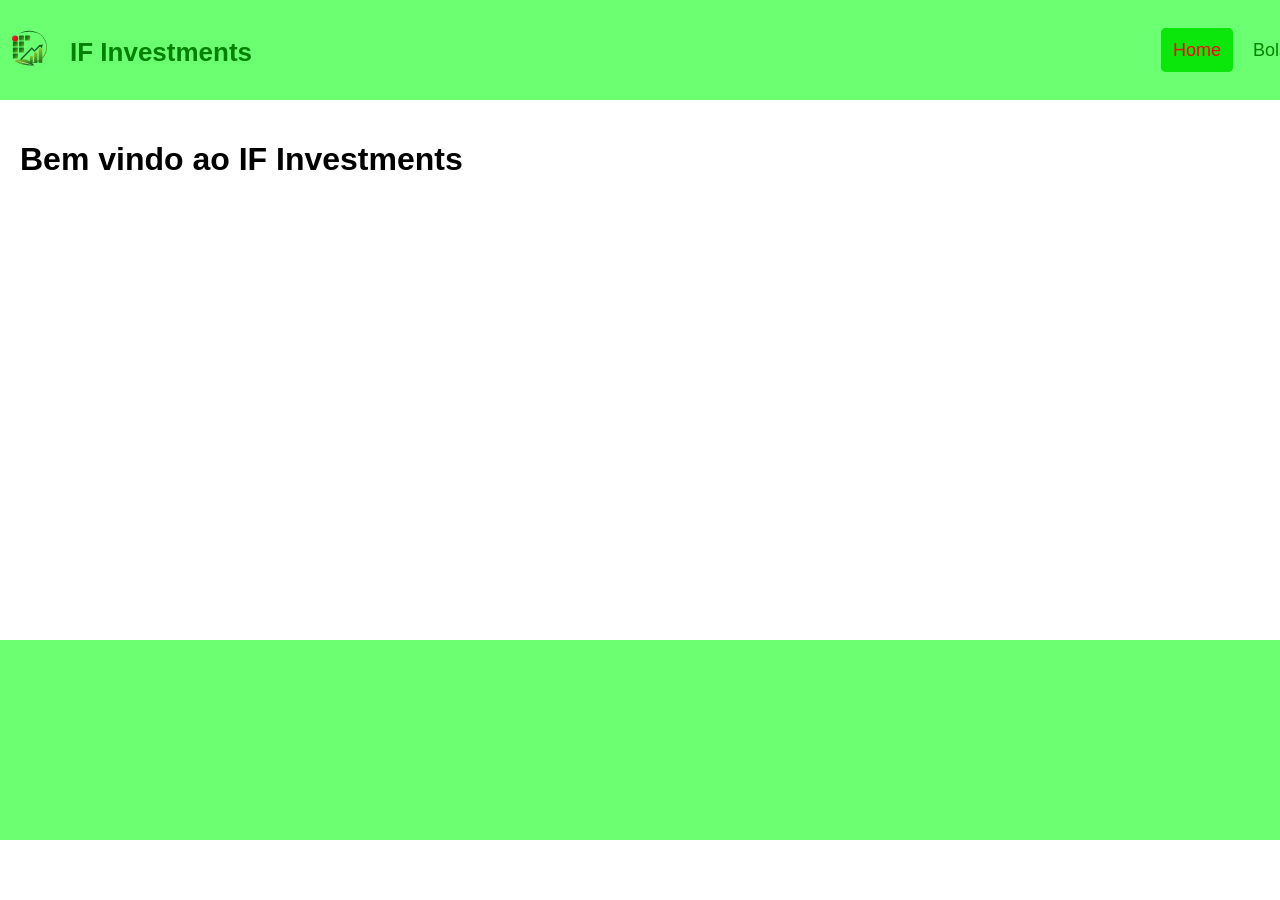
<file: index.html>
<!DOCTYPE html>
<html lang="pt-BR">
    <head>
        <meta charset="UTF-8">
        <meta name="viewport" content="width=device-width, initial-scale=1.0">
        <title>IF Investments</title>
        <link rel="stylesheet" href="css/style.css">
    </head>
    <body>
        <header>
            <div class="wrapper">
                <div id="logo">
                    <img src="/img/logo.svg" alt="Logo IF Investments">
                    <h1>IF <span>Investments</span></h1>
                </div>
                <nav>
                    <ul>
                        <li><a href="index.html" class="active">Home</a></li>
                        <li><a href="bolsas.html" class="desactive">Bolsas</a></li>
                        <li><a href="cadastro.html" class="desactive">Cadastro</a></li>
                    </ul>
                </nav>
            </div>
        </header>
        <main>
            <div class="wrapper">
                <h1>Bem vindo ao IF Investments</h1>
            </div>
        </main>
        <footer>
            <div class="wrapper">
            </div>
        </footer>
    </body>
</html>
</file>
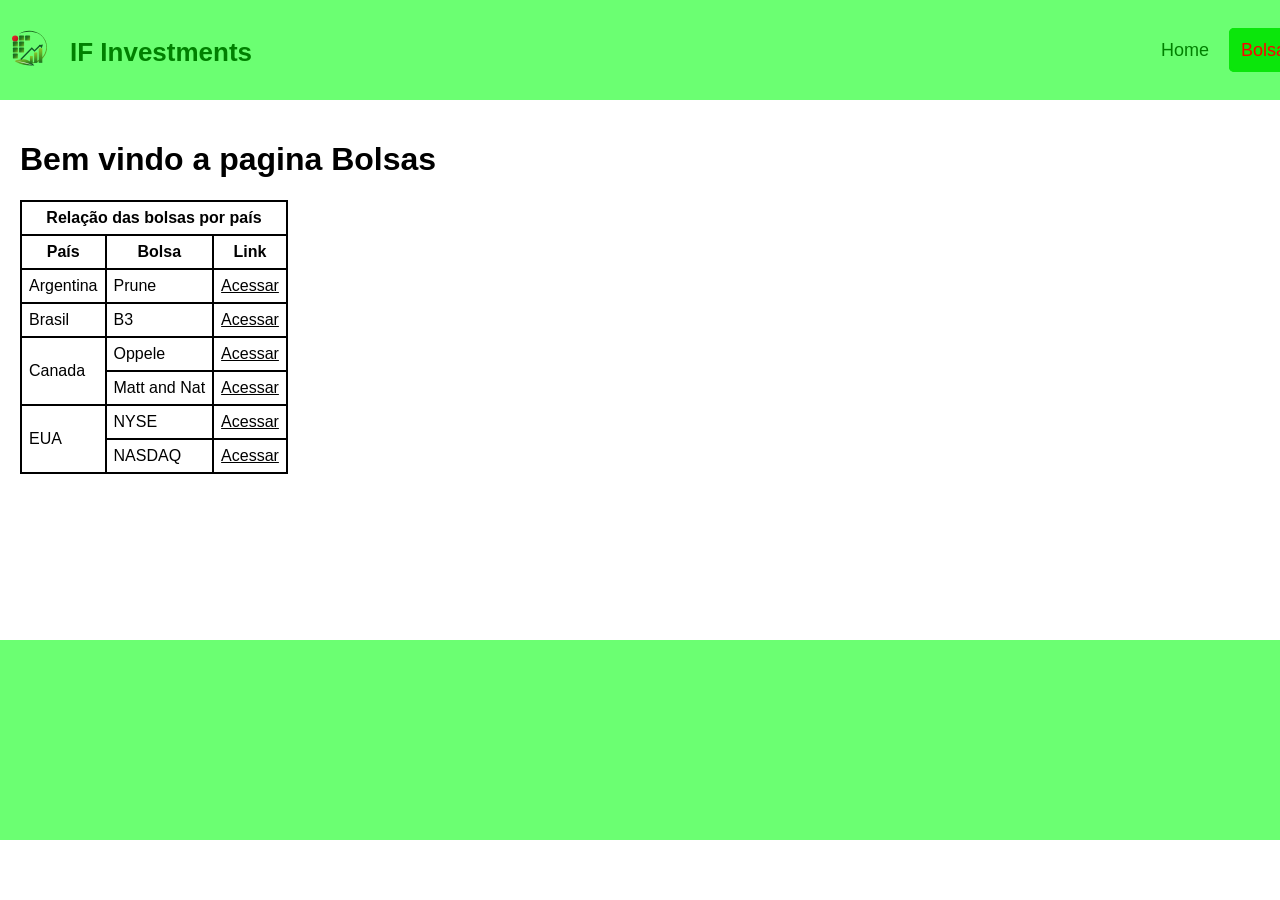
<file: bolsas.html>
<!DOCTYPE html>
<html lang="pt-BR">
    <head>
        <meta charset="UTF-8">
        <meta name="viewport" content="width=device-width, initial-scale=1.0">
        <title>IF Investments - Bolsas</title>
        <link rel="stylesheet" href="css/style.css">
    </head>
    <body>
        <header>
            <div class="wrapper">
                <div id="logo">
                    <img src="/img/logo.svg" alt="Logo IF Investments">
                    <h1>IF <span>Investments</span></h1>
                </div>
                <nav>
                    <ul>
                        <li><a href="index.html" class="desactive">Home</a></li>
                        <li><a href="bolsas.html" class="active">Bolsas</a></li>
                        <li><a href="cadastro.html" class="desactive">Cadastro</a></li>
                    </ul>
                </nav>
            </div>
        </header>
        <main>
            <div class="wrapper">
                <h1>Bem vindo a pagina Bolsas</h1>
                <table>
                    <tr>
                        <th colspan="3"> Relação das bolsas por país </th>
                    </tr>
                    <tr>
                        <th>País</th>
                        <th>Bolsa</th>
                        <th>Link</th>
                    </tr>
                    </tr>
                        <td>Argentina</td>
                        <td>Prune</td>
                        <td><a href="https://www.prune.com.ar/" target="_blank">Acessar</a></td>
                    </tr>
                    <tr>
                        <td>Brasil</td>
                        <td>B3</td>
                        <td><a href="https://www.b3.com.br/pt_br/" target="_blank">Acessar</a></td>
                    </tr>
                    <tr>
                        <td rowspan="2">Canada</td>
                        <td>Oppele</td>
                        <td><a href="https://opellecreative.com/" target="_blank">Acessar</a></td>
                    </tr>
                    <tr>
                        <td>Matt and Nat</td>
                        <td><a href="https://mattandnat.com/" target="_blank">Acessar</a></td>
                    </tr>
                    <tr>
                        <td rowspan="2">EUA</td>
                        <td>NYSE</td>
                        <td><a href="https://www.nyse.com/" target="_blank">Acessar</a></td>
                    </tr>
                    <tr>
                        <td>NASDAQ</td>
                        <td><a href="https://www.nasdaq.com/" target="_blank">Acessar</a></td>
                    </tr>
                </table>
            </div>
        </main>
        <footer>
            <div class="wrapper">
            </div>
        </footer>
    </body>
</html>
</file>
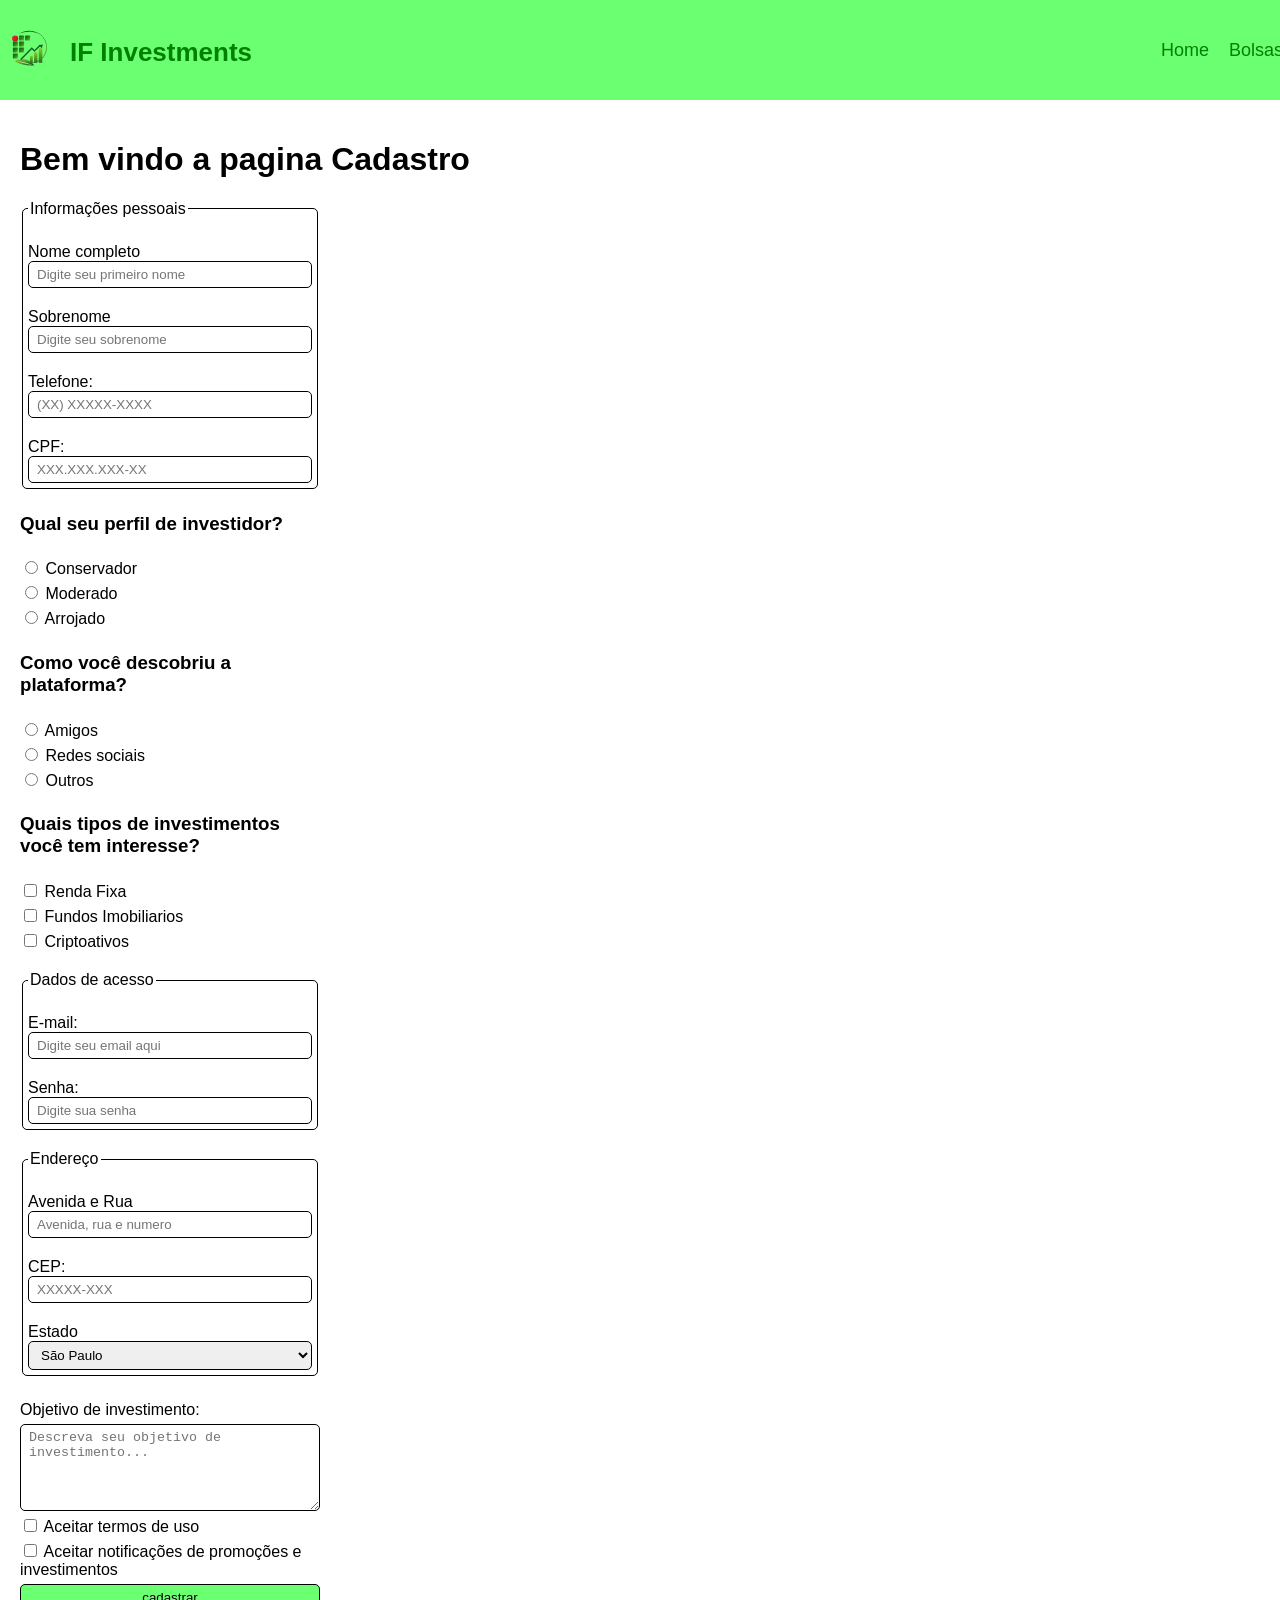
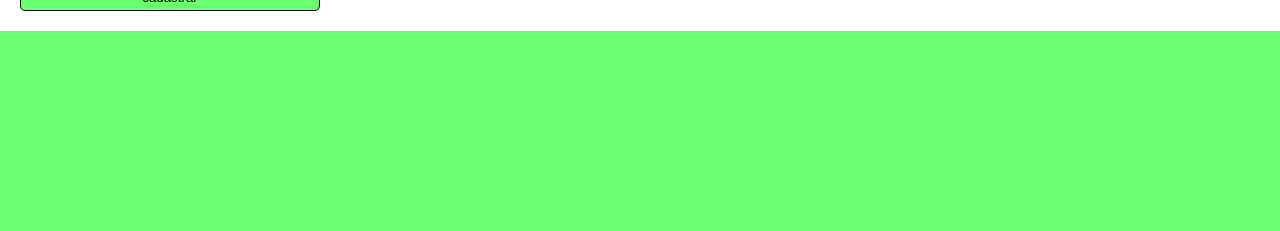
<file: cadastro.html>
<!DOCTYPE html>
<html lang="pt-BR">
    <head>
        <meta charset="UTF-8">
        <meta name="viewport" content="width=device-width, initial-scale=1.0">
        <title>IF Investments - Cadastro</title>
        <link rel="stylesheet" href="css/style.css">
    </head>

    <body>
        <header>
            <div class="wrapper">
                <div id="logo">
                    <img src="/img/logo.svg" alt="Logo IF Investments">
                    <h1>IF <span>Investments</span></h1>
                </div>
                <nav>
                    <ul>
                        <li><a href="index.html" class="desactive">Home</a></li>
                        <li><a href="bolsas.html" class="desactive">Bolsas</a></li>
                        <li><a href="cadastro.html" class="active">Cadastro</a></li>
                    </ul>
                </nav>
            </div>
        </header>

        <main>
            <div class="wrapper">
                <h1>Bem vindo a pagina Cadastro</h1>
                <form>
                    <fieldset>
                        <legend>Informações pessoais</legend>
                        <label for="nameUser">Nome completo</label>
                        <input type="text" name="nameUser" id="nameUser" placeholder="Digite seu primeiro nome">

                        <label for="nameUser">Sobrenome</label>
                        <input type="text" name="surnameUser" id="=surnameUser" placeholder="Digite seu sobrenome">

                        <label for="telUser">Telefone:</label>
                        <input type="tel" name="telUser" id="telUser" placeholder="(XX) XXXXX-XXXX">

                        <label for="cpfUser">CPF:</label>
                        <input type="number" name="cpfUser" id="cpfUser" placeholder="XXX.XXX.XXX-XX">
                    </fieldset>
                    
                    <h3>Qual seu perfil de investidor?</h3> 
                    <div>
                        <input type="radio" name="perfilInvestidor" id="conservador" value="conservador">
                        <label for="conservador">Conservador</label>
                    </div>
                    <div>
                        <input type="radio" name="perfilInvestidor" id="moderado" value="moderado">
                        <label for="moderado">Moderado</label>
                    </div>
                    <div>
                        <input type="radio" name="perfilInvestidor" id="arrojado" value="arrojado">
                        <label for="arrojado">Arrojado</label>
                    </div>

                    <h3>Como você descobriu a plataforma?</h3>
                    <div>
                        <input type="radio" name="descobertaPlataforma" id="amigos" value="amigos">
                        <label for="amigos">Amigos</label>
                    </div>
                    <div>
                        <input type="radio" name="descobertaPlataforma" id="redes_sociais" value="redes_sociais">
                        <label for="redes_sociais">Redes sociais</label>
                    </div>
                    <div>
                        <input type="radio" name="descobertaPlataforma" id="outros" value="outros">
                        <label for="outros">Outros</label>
                    </div>

                    <h3>Quais tipos de investimentos você tem interesse?</h3>
                    <div>
                        <input type="checkbox" name="investimentos[]" id="rendaFixa" value="rf">
                        <label for="rf">Renda Fixa</label>
                    </div>
                    <div>
                        <input type="checkbox" name="investimentos[]" id="rendaVariavel" value="rv">
                        <label for="rv">Fundos Imobiliarios</label>
                    </div>
                    <div>
                        <input type="checkbox" name="investimentos[]" id="criptoativos" value="ca">
                        <label for="ca">Criptoativos</label>
                    </div>
                    
                    <fieldset class="fieldTop">
                        <legend>Dados de acesso</legend>
                        <label for="emailUser">E-mail:</label>
                        <input type="email" name="emailUser" id="emailUser" placeholder="Digite seu email aqui">
                        
                        <label for="password">Senha:</label>
                        <input type="password" name="passwordUser" id="=passwordUser" placeholder="Digite sua senha">
                    </fieldset>
                    
                    <fieldset class="fieldTop">
                        <legend>Endereço</legend>
                        <label for="estateUser">Avenida e Rua</label>
                        <input type="text" name="streetUser" id="streetUser" placeholder="Avenida, rua e numero">

                        <label for="postalcodeUser">CEP:</label>
                        <input type="number" name="postalcodeUser" id="postalcodeUser" placeholder="XXXXX-XXX">
                        <label for="stateUser">Estado</label>
                        <select name="stateUser" id="stateUser">
                            <option value="sp">São Paulo</option>
                            <option value="rj">Rio de Janeiro</option>
                            <option value="mg">Minas Gerais</option>
                            <option value="es">Espirito Santo</option>
                        </select>


                    </fieldset>

                    <label for="investmentGoalUser">Objetivo de investimento:</label>
                    <textarea rows="5" name="investmentGoalUser" id="investmentGoalUser" placeholder="Descreva seu objetivo de investimento..."></textarea>
                    <div>
                    <input type="checkbox" name="termsUser" id="termsUser" required>
                    <label for="termsUser">Aceitar termos de uso</label>
                    </div>

                    <div>
                    <input type="checkbox" name="promotionalUser" id="promotionalUser">
                    <label for="promotionalUser">Aceitar notificações de promoções e investimentos</label>
                    </div>

                    <input type="submit" value="cadastrar">
                    
                    
                </form>
            </div>
        </main>

        <footer>
            <div class="wrapper">
            </div>
        </footer>
    </body>
</html>
</file>
<file: css/style.css>
html, body{
    margin: 0;
    padding: 0;
    color: black;   
    font-family: "SF Pro", -apple-system, BlinkMacSystemFont, "Segoe UI", Roboto, "Helvetica Neue", Arial, sans-serif;
} /*coloração e fonte do texto*/

body > header{
    background-color: #00ff0d94;
    height: 100px;
} /**/

.wrapper{
    width: 1400px;
    height: inherit;
    margin: 0 auto;
}

body > header .wrapper{
    display: flex;
    justify-content: space-between;
    align-items: center;
}

#logo{
    display: flex;
    align-items: center;
    gap: 10px;
}

#logo img{
    width: 60px;
    height: 60px;
}

#logo h1{
    font-size: 26px;
    margin: 5px 0 0 0;
    color: green
}

#logo h1 span{
    color: green;
}

nav ul{
    list-style-type: none;
    display: flex;
    padding: 0;
    margin: 0;
    gap: 20px;
}

nav ul li a{
    color: black;
    text-decoration: none;
    font-size: 18px;
}

nav ul li a:hover{
    color: #00ff0d94;
}

nav ul li a.desactive{
    color: green;
}

nav ul li a.active{
    background-color: rgb(11, 230, 11);
    color: rgb(255, 0, 0); 
    border: rgb(11, 230, 11) 2px solid;
    border-radius: 5px;
    padding: 10px;
}

main{
    background-color: white;
    min-height: 500px;
    padding: 20px;
}

footer{
    background-color: #00ff0d94;
    height: 200px;
}

table{
    border-collapse: collapse;
}

table , th , td{
    border-color: black;
    border-width: 2px;
    border-style: solid;
}

td , th{
    padding: 7px;
}

a{
    color: black;
}
a:visited{
    color: gray;
}

form {
    width: 300px;
    display: flex;
    flex-direction: column;
    gap: 5px;
}

fieldset {
    display: flex;
    flex-direction: column ;
    padding: 5px;
    border: black 1px solid;
    border-radius: 5px;
}

.fieldTop{
    margin-top: 15px;
}
label {
    margin: 20px 0 0 0;
}

input , select , textarea {
    padding: 5px 8px;
    border-radius: 5px;
    border: black 1px solid;
}

input[type="submit"] {
    background-color: #00ff0d94;
}
</file>
